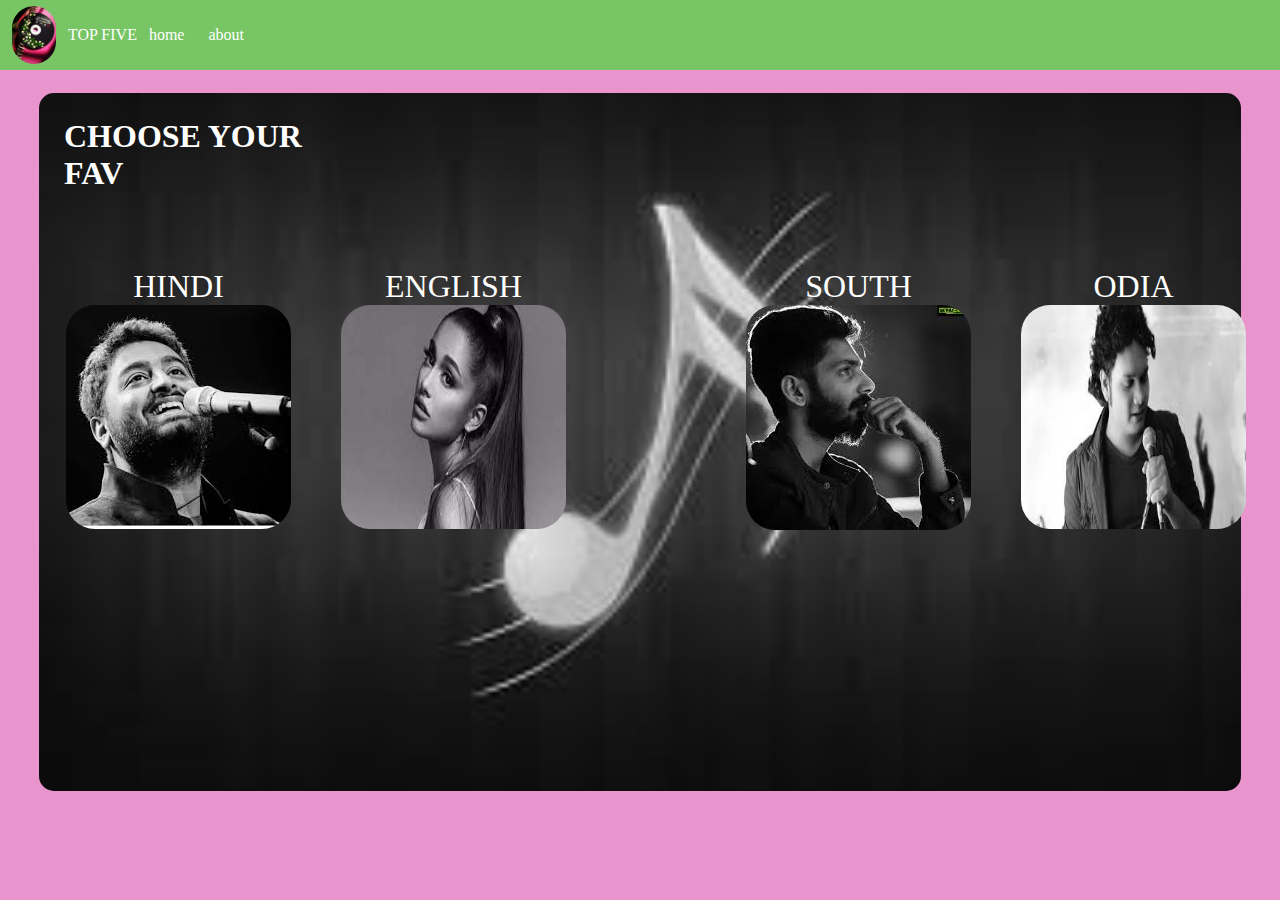
<file: index.html>
<!DOCTYPE html>
<html lang="en">

<head>
    <meta charset="UTF-8">
    <meta http-equiv="X-UA-Compatible" content="IE=edge">
    <meta name="viewport" content="width=device-width, initial-scale=1.0">
    <title>my play list</title>
    <link rel="stylesheet" href="style.css">
</head>

<body>
        <nav>
            <ul>
                <li class="renal"><img src="IMG_20201222_172105.jpg" alt="my fav 5">  </li>
                TOP FIVE
                <li> home </li>
                <li>about</li>
            </ul>
         </nav>
         <div class="renal1">
             <h1>CHOOSE YOUR FAV</h1>
             <div class="renal2" id="hindi">HINDI <a href="hindi.html"><img src="image.jpeg" alt=""></a></div>
             <div class="renal2" id="english">ENGLISH <a href="english.html"><img src="download.jpeg" alt=""></a></div>
             <div class="renal2" id="south">SOUTH <a href="south.html"><img src="images (3).jpeg" alt=""></a></div>
             <div class="renal2" id="odia">ODIA <a href="odia.html"><img src="images (4).jpeg" alt=""></a></div>

        </div>
</body>

</html>
</file>
<file: style.css>
body{
    background-color: rgb(234, 148, 205);

}
*{
    margin: 0;
    padding: 0;
}

nav{
    list-style-type: none;
    align-items: center;
    
}
nav ul{
    background-color: rgb(119, 197, 100);
    display: flex;
    height: 70px;
    color: white;
    align-items: center;
    list-style-type: none;
}
.renal img{
    width: 44px;
    border-radius: 55px;

}
nav ul li{
    padding: 0 12px;

}
.renal{
    display: flex;
    align-items: center;
    font-weight: bolder;
    font-size: 1.3rem;
}
.renal1{
    height: 72vh;
    background-color: black;
    color: white;
    border-radius: 15px;
    background-image: url(images\ \(2\).jpeg);
    background-repeat: no-repeat;
    background-size: cover;
    width: 90% ;
    margin: 23px auto;
    padding: 25px ;
    display: flex;
    
    
}
.renal2{
    display: inline-block;
    height: 250px;
    width: 250px;
    color: white;
    text-align:center;
    font-size: xx-large;
    
    
}
#hindi{
    position:relative;
    top: 150px;
    right: 250px;
    
   
}

#english{
    position: relative;
    top:150px ;
    right: 200px;
   
}
#south{
    position: relative;
    top:150px ;
    right: 20px;
   
}
#odia{
    position: relative;
    top:150px ;
    left : 30px;
   
    
}
#hindi img {
    border-radius: 29px;
    
}
#english img{
    height: 224px;
    width: 225px;
    border-radius: 29px;
}
#odia img{
    height: 224px;
    width: 225px;
    border-radius: 29px;
}
#south img{
    border-radius: 29px;
}
</file>
